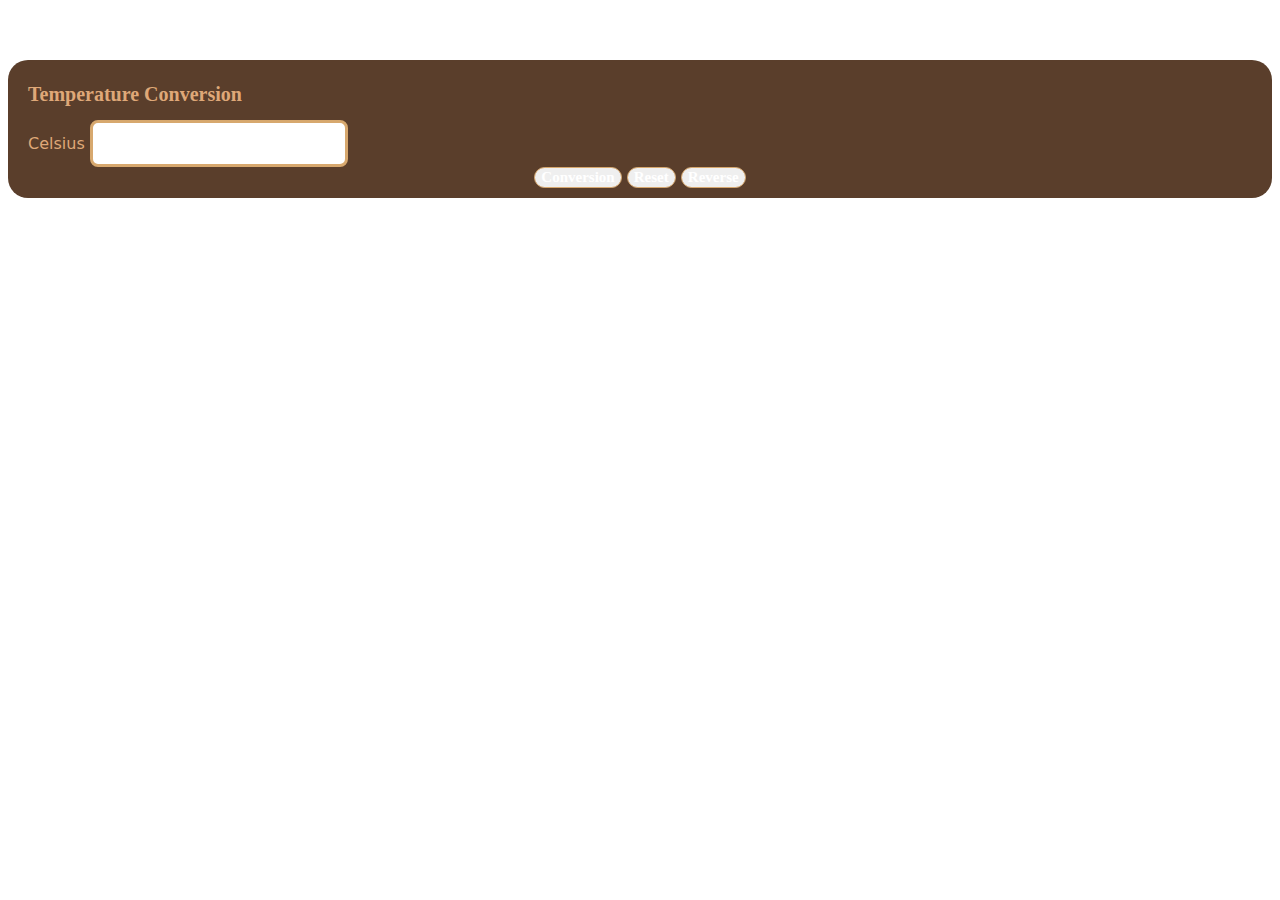
<file: index.html>
<!DOCTYPE html>
<html lang="en">

<head>
    <meta charset="UTF-8">
    <meta name="viewport" content="width=device-width, initial-scale=1.0">
    <title>Temperature Conversion</title>
    <!-- Bootstrap CSS -->
 <link rel="stylesheet" href="css/style.css">
    <link href="https://cdn.jsdelivr.net/npm/bootstrap@5.2.3/dist/css/bootstrap.min.css" rel="stylesheet" integrity="sha384-rbsA2VBKQhggwzxH7pPCaAqO46MgnOM80zW1RWuH61DGLwZJEdK2Kadq2F9CUG65" crossorigin="anonymous">
</head>
<body>

    <div class="container mt-5 tmpr">
        <div class="card " >
            <div class="card-body">
                <header class="text-center">
                    <h1 class="text-center" id="header-title" class="title">Temperature Conversion</h1>
                    <!-- <h1 >Temperature Conversion</h1> -->
                </header>
                <section class="InputSection mt-4">
                    <label for="inputField" class="form-label" id="coba" style="color: #DFA878;">Celsius</label>
                    <input type="number" id="inputField" class="form-control"/>
                    <div class="InputButtonSection mt-3" >
                        <center>
                            <button type="submit" id="buttonConvert" class="btn btn-conversion">Conversion</button>
                            <button type="button" id="buttonReset" class="btn btn-reset">Reset</button>
                            <button type="button" id="buttonReverse" class="btn btn-reverse">Reverse</button>
                        </center>
                        
                    </div>
                    <!-- <h3 id="result" class="mt-4" style="display: none;">Result</h3> -->
                </section>
            </div>
        </div>
    </div>

    <!-- Bootstrap JS (optional) -->
    <script src="https://cdn.jsdelivr.net/npm/bootstrap@5.2.3/dist/js/bootstrap.bundle.min.js" integrity="sha384-kenU1KFdBIe4zVF0s0G1M5b4hcpxyD9F7jL+jjXkk+Q2h455rYXK/7HAuoJl+0I4" crossorigin="anonymous"></script>
    <!-- Your custom JavaScript file -->
    <script src="js/script.js"></script>
</body>

</html>
</file>
<file: css/style.css>
body {
    font-family: system-ui, -apple-system, BlinkMacSystemFont, 'Segoe UI', Roboto, Oxygen, Ubuntu, Cantarell, 'Open Sans', 'Helvetica Neue', sans-serif;
}

        .tmpr .card {
            width: auto;
            background: #5A3E2B;
            /*meletakkan form ke tengah*/
            margin: 60px auto;
            padding: 10px 20px;
            border-radius: 20px;
            margin-bottom: 100px;
        }

        .tmpr h1 {
            font-family: 'Poppins';
            font-style: normal;
            font-weight: 700;
            font-size: 20px;
            color: #DFA878;
        }

   .btn.btn-conversion ,
   .btn.btn-reset,
   .btn.btn-reverse{
      font-family: 'Poppins';
      font-style: normal;
      font-weight: 700;
      font-size: 15px;
      text-align: center;
      color: #FFFFFF;
      border: 1px solid #D7A86E;
      border-radius: 15px;
  }
  .btn.btn-conversion:hover,
  .btn.btn-reset:hover,
  .btn.btn-reverse:hover{
      background: #D7A86E;
      border-radius: 15px;
      font-family: 'Poppins';
      font-style: normal;
      font-weight: 500;
      font-size: 15px;
      text-align: center;
      color: #FFFFFF;
  }


/* MARK: ID */

#inputField {
    outline: none;
    font-size: 18px;
    border-radius: 8px;
    border: solid #D7A86E;
    padding: 10px;
}

#inputField:focus {
    border: solid #5A3E2B;
}


/* MARK: Class */

/* .InputSection {
    display: flex;
    flex-direction: column;
}
.InputButtonSection {
    display: flex;
    flex-direction: row;
    align-self: center;
    justify-content: center;
}
@media screen and (max-width: 600px) {
    header {
      color: red;
    }
  } */
</file>
